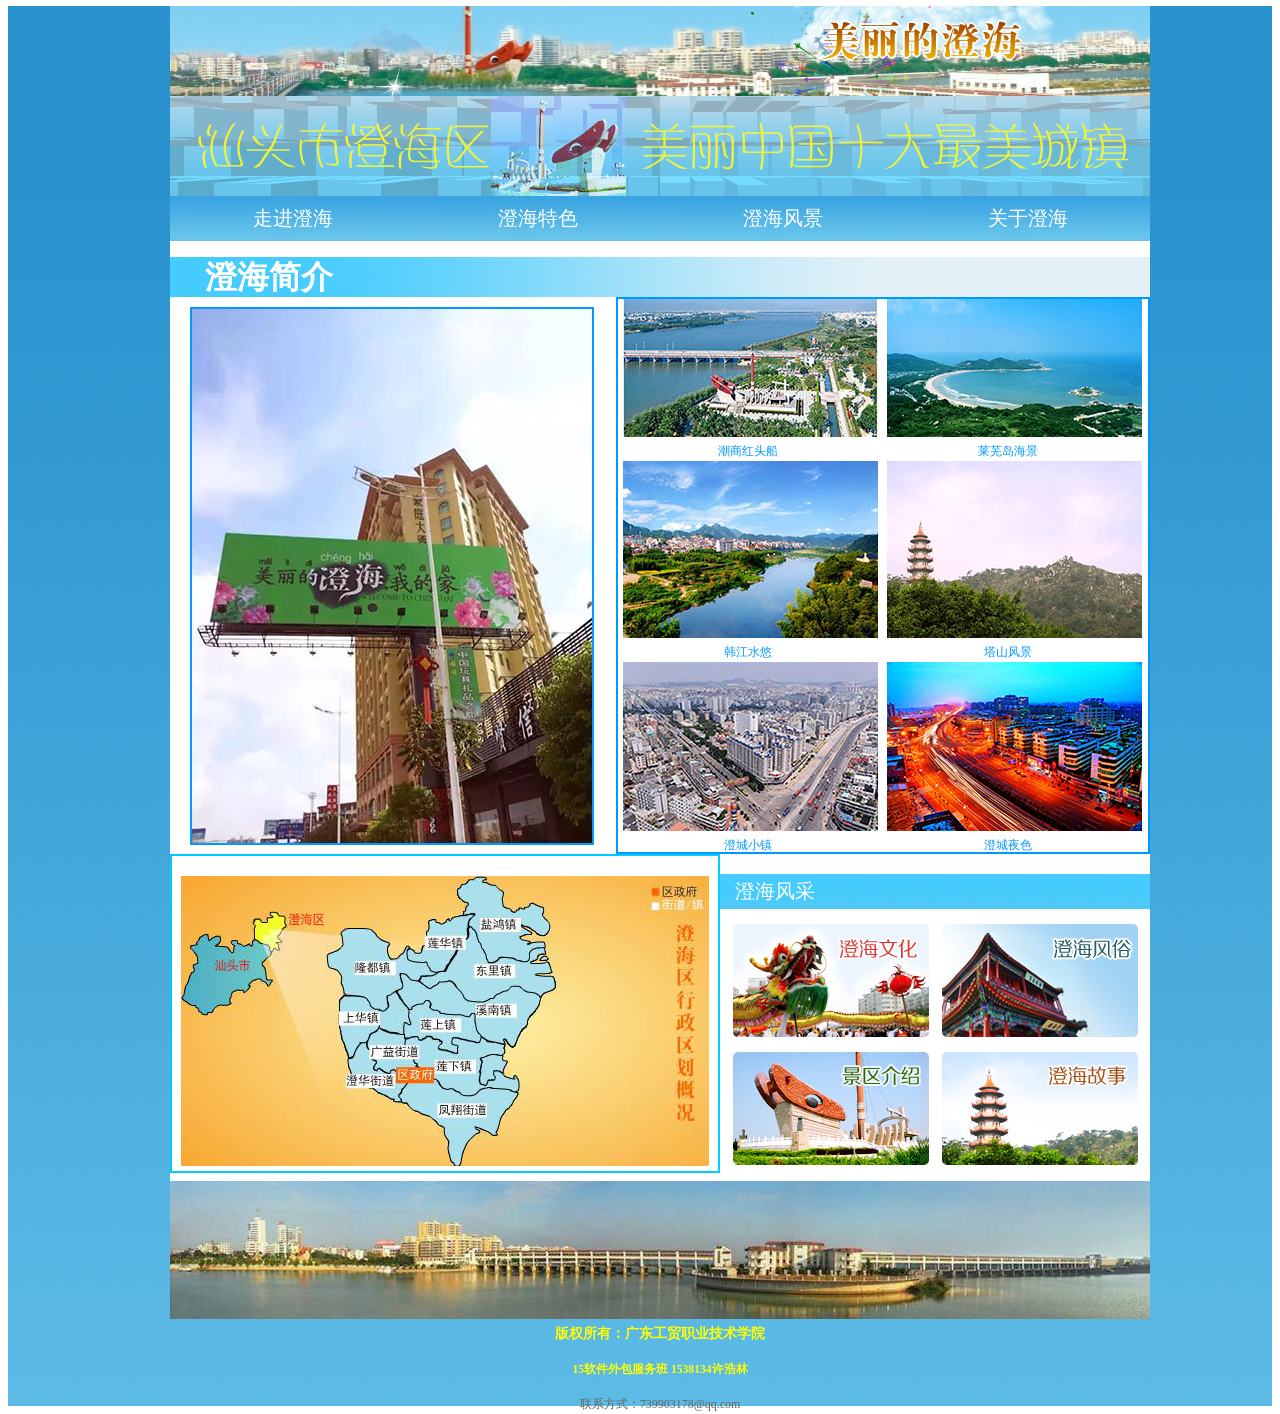
<file: index.html>
<!DOCTYPE html PUBLIC "-//W3C//DTD XHTML 1.0 Transitional//EN" "http://www.w3.org/TR/xhtml1/DTD/xhtml1-transitional.dtd">
<html xmlns="http://www.w3.org/1999/xhtml">
<head>
<meta http-equiv="Content-Type" content="text/html; charset=utf-8" />
<link rel="stylesheet" type="text/css" href="style1.css" />
<link rel="stylesheet" type="text/css" href="style2.css" />

<title>美丽澄海</title>


</head>

<body>
<div class="bg">

 <ul>
  
 <div id="contain">
     <!-- #BeginLibraryItem "/Library/Untitled2.lbi" -->
      <div id="head"><img src="image/980x90.jpg" width="980" height="90" /></div>
    <!-- #EndLibraryItem -->    <!-- <div id="link">
        <img src="image/chly04.jpg" width="196" height="113" /><img src="image/chly03.jpg" width="196" height="113" /><img src="image/chly02.jpg" width="196" height="113" /><img src="image/chly01.jpg" width="196" height="113" /> 
      </div> !-->
    
        <div><img src="image/title.png" width="980" height="100" title="2015年12月24日澄海区获“美丽中国十大最美城镇”" /></div>
    <div class="clearfloat"></div>
    <div>
      <ul class="nav">
        <li><a href="index2.html" target="_blank">走进澄海</a></li>
        <li><a href="index3.html" target="_blank">澄海特色</a></li>
        <li><a href="index4.html" target="_blank">澄海风景</a></li>
        <li><a href="index5.html" target="_blank">关于澄海</a></li>
      </ul>
    </div>
   
<div class="clearfloat"></div>
   
   <p></p><!-- #BeginLibraryItem "/Library/标题1.lbi" --><div id="style1">澄海简介</div><!-- #EndLibraryItem --><!-- 左边  !-->
    <div id="left1"><img src="image/chenghai.JPG" width="400" height="534" title="美丽的澄海我的家" /></div>
     
    <!-- 右边  !-->  
    
    <div id="right1">
     
      <div><a href="http://baike.baidu.com/view/134392.htm" target="_blank"><img src="image/red.jpg" width="255" height="138" title="红头船" /></a>
      <a href="http://baike.baidu.com/view/1602585.htm" target="_blank"><img src="image/laiwu.jpg" width="255" height="138" title="莱芜岛" /></a></div>
       <div id="right-text">
         <li>潮商红头船</li>
         <li>莱芜岛海景</li></div>
      
      <div><a href="http://baike.baidu.com/subview/130727/7067272.htm" target="_blank"><img src="image/zuimeichengzhen2.jpg" width="255" height="177" title="韩江" /></a> 
      <a href="http://baike.baidu.com/view/11660803.htm?fromtitle=%E5%A1%94%E5%B1%B1&amp;fromid=8655911&amp;type=syn#viewPageContent" target="_blank"><img src="image/mountain3.jpg" width="255" height="177" title="塔山" /></a> </div>
       <div id="right-text">
         <li>韩江水悠</li>
       <li>塔山风景</li></div>
      
      <div><img src="image/sence.jpg" width="255" height="169" title="澄城" />
    <img src="image/night.jpg" width="255" height="169" title="夜景" /></div>
       <div id="right-text">
         <li>澄城小镇</li>
         <li>澄城夜色</li></div>

    </div>  
    
    <div id="left2"><img src="image/map.jpg" width="528" height="290" title="澄城地图" /></div>
    <div id="right2">
        
      <div id="right2-top">澄海风采</div>
        
    <a href="http://www.stchly.com/ch01.asp?owen1=15&amp;owen2=21" target="_blank"><img src="image/chly02.jpg" width="196" height="113" /></a><a href="http://www.stchly.com/ch01.asp?owen1=15&amp;owen2=19" target="_blank"><img src="image/chly03.jpg" width="196" height="113" /></a><a href="http://www.stchly.com/ch01.asp?owen1=17" target="_blank"><img src="image/chly01.jpg" width="196" height="113" /></a><a href="http://www.gdchenghai.gov.cn/Article/ArticleList?typeId=1&amp;bigclassId=24&amp;smallclassId=222" target="_blank"><img src="image/chly04.jpg" width="196" height="113" /></a></div>
    
    
    
    <div id="foot"><img src="image/999x201.jpg" width="980" height="138" title="外砂桥" /></div>
   </div>   
    
    <!--声明！-->
    
  <!-- #BeginLibraryItem "/Library/导航.lbi" -->
    <p></p>
    <div>
      <div class="footer1">
        <h4>
        版权所有：广东工贸职业技术学院
        </h1>
        <h5>15软件外包服务班&nbsp;1538134许浩林</h5>
      </div>
      <div class="footer2">
        <p>联系方式：739903178@qq.com</p>
      </div>
    </div>
<!-- #EndLibraryItem --> 

</body>
</html>
</file>
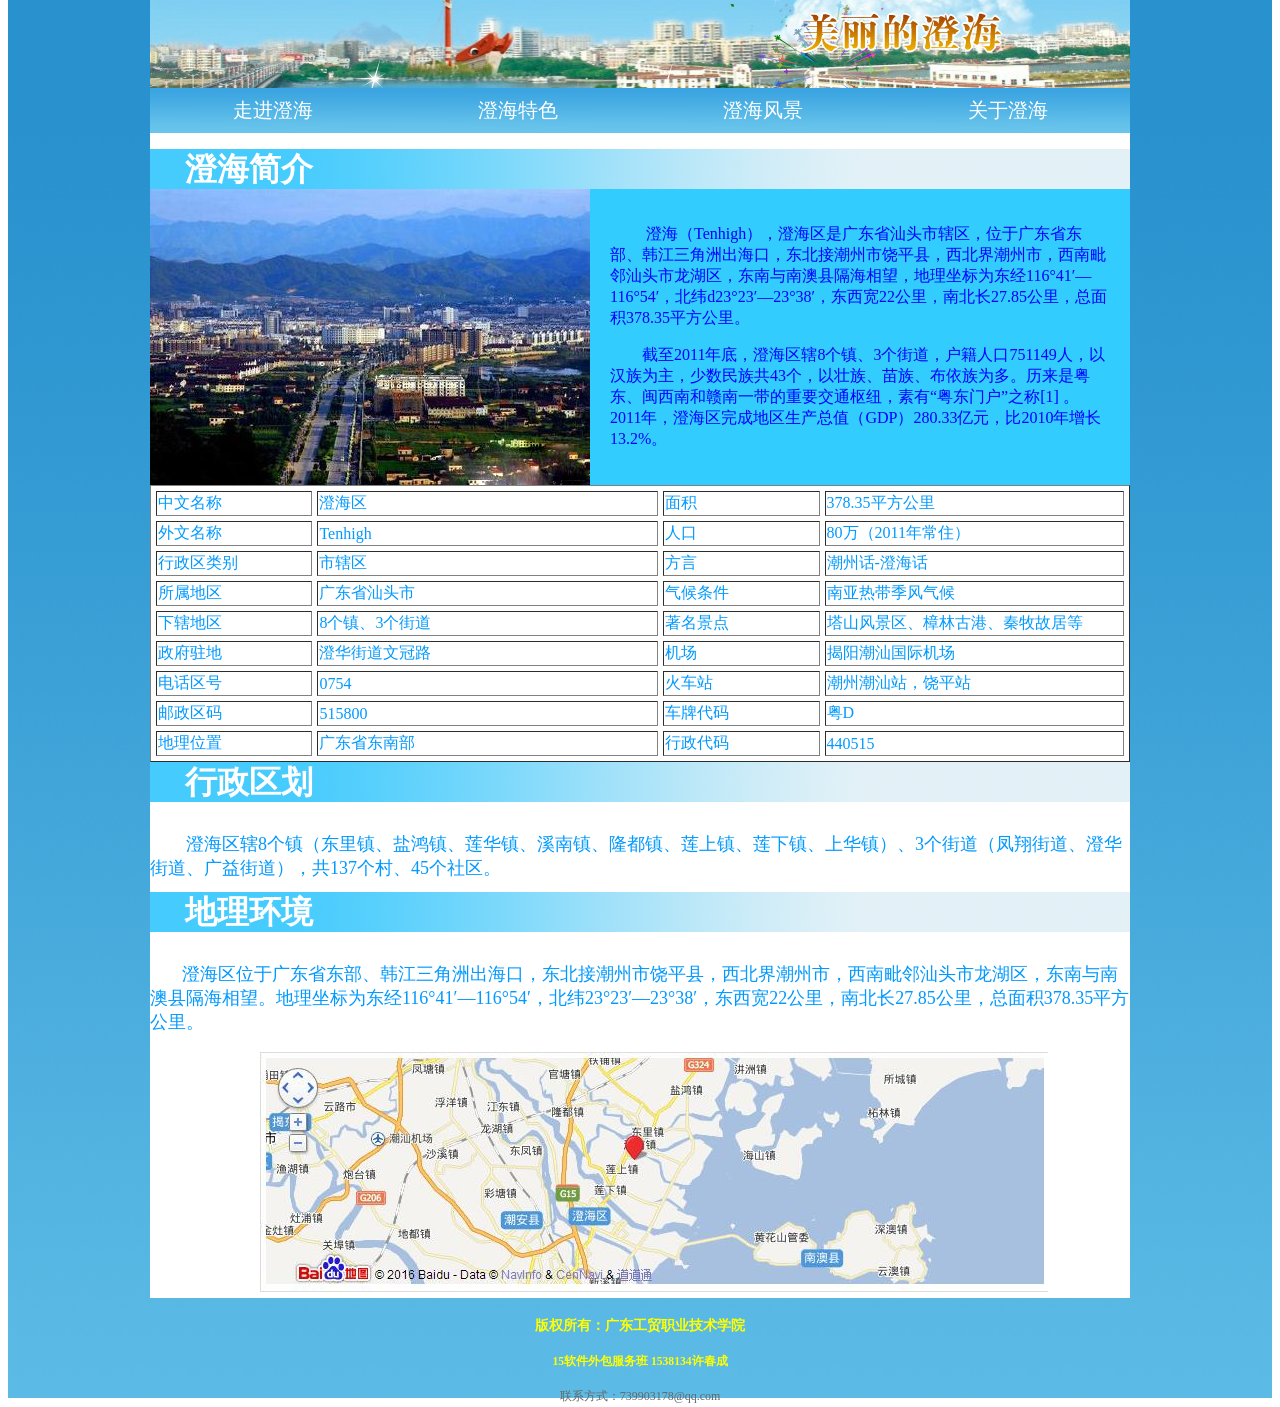
<file: index2.html>
<!DOCTYPE html PUBLIC "-//W3C//DTD XHTML 1.0 Transitional//EN" "http://www.w3.org/TR/xhtml1/DTD/xhtml1-transitional.dtd">
<html xmlns="http://www.w3.org/1999/xhtml">
<head>
<meta http-equiv="Content-Type" content="text/html; charset=utf-8" />
<link rel="stylesheet" type="text/css" href="style1.css" />
<link href="style2.css" rel="stylesheet" type="text/css" />
<title>走进澄海</title>
</head>

<body>
<div class="bg">
<div id="contain">

   <div id="head"><a href="index.html"><img src="image/980x90.jpg" width="980" height="90" /></a></div>
  
   
  
    <div class="clearfloat"></div>
    <div>
      <ul class="nav">
        <li><a href="#">走进澄海</a></li>
        <li><a href="index3.html">澄海特色</a></li>
        <li><a href="index4.html">澄海风景</a></li>
        <li><a href="index5.html">关于澄海</a></li>
      </ul>
    </div>
   
<div class="clearfloat"></div>
<p></p>
   <!-- #BeginLibraryItem "/Library/标题1.lbi" -->
   <div id="style1">澄海简介</div>
   <!-- #EndLibraryItem -->
<div id="pic1"><img src="image/zuimeichengzhen4.jpg" width="440" height="296" /></div>
 <div id="style2">&nbsp; &nbsp;&nbsp;&nbsp;&nbsp;&nbsp;&nbsp; 澄海（Tenhigh），澄海区是广东省汕头市辖区，位于广东省东部、韩江三角洲出海口，东北接潮州市饶平县，西北界潮州市，西南毗邻汕头市龙湖区，东南与南澳县隔海相望，地理坐标为东经116°41′—116°54′，北纬d23°23′—23°38′，东西宽22公里，南北长27.85公里，总面积378.35平方公里。
   <p>&nbsp;&nbsp;&nbsp;&nbsp;&nbsp;&nbsp;&nbsp; 截至2011年底，澄海区辖8个镇、3个街道，户籍人口751149人，以汉族为主，少数民族共43个，以壮族、苗族、布依族为多。历来是粤东、闽西南和赣南一带的重要交通枢纽，素有“粤东门户”之称[1]  。2011年，澄海区完成地区生产总值（GDP）280.33亿元，比2010年增长13.2%。</p>
 </div>
 
            <div class="clearfloat"></div>
            
   <table width="980" border="1" cellspacing="5">
  <tr>
    <td width="155">中文名称</td>
    <td width="342">澄海区</td>
    <td width="155">面积</td>
    <td width="300">378.35平方公里</td>
  </tr>
  <tr>
    <td>外文名称</td>
    <td>Tenhigh</td>
    <td>人口</td>
    <td>80万（2011年常住）</td>
  </tr>
  <tr>
    <td>行政区类别</td>
    <td>市辖区</td>
    <td>方言</td>
    <td>潮州话-澄海话</td>
  </tr>
  <tr>
    <td>所属地区</td>
    <td>广东省汕头市</td>
    <td>气候条件</td>
    <td>南亚热带季风气候</td>
  </tr>
  <tr>
    <td>下辖地区</td>
    <td>8个镇、3个街道</td>
    <td>著名景点</td>
    <td>塔山风景区、樟林古港、秦牧故居等</td>
  </tr>
  <tr>
    <td>政府驻地</td>
    <td>澄华街道文冠路</td>
    <td>机场</td>
    <td>揭阳潮汕国际机场</td>
  </tr>
  <tr>
    <td>电话区号</td>
    <td>0754</td>
    <td>火车站</td>
    <td>潮州潮汕站，饶平站</td>
  </tr>
  <tr>
    <td>邮政区码</td>
    <td>515800</td>
    <td>车牌代码</td>
    <td>粤D</td>
  </tr>
  <tr>
    <td>地理位置</td>
    <td>广东省东南部</td>
    <td>行政代码</td>
    <td>440515</td>
  </tr>
</table>


<div id="style1">行政区划</div>
<div id="style3">&nbsp;&nbsp;&nbsp;&nbsp;&nbsp;&nbsp;&nbsp; 澄海区辖8个镇（东里镇、盐鸿镇、莲华镇、溪南镇、隆都镇、莲上镇、莲下镇、上华镇）、3个街道（凤翔街道、澄华街道、广益街道），共137个村、45个社区。</div>
 

 
 
 <div id="style1">地理环境</div>	
 <div id="style3">&nbsp;&nbsp;&nbsp;&nbsp;&nbsp;&nbsp; 澄海区位于广东省东部、韩江三角洲出海口，东北接潮州市饶平县，西北界潮州市，西南毗邻汕头市龙湖区，东南与南澳县隔海相望。地理坐标为东经116°41′—116°54′，北纬23°23′—23°38′，东西宽22公里，南北长27.85公里，总面积378.35平方公里。</div>
 <div id="style-map"><img src="image/map1.jpg" width="788" height="240" /></div>
 
 </div><!-- #BeginLibraryItem "/Library/标题1.lbi" --><!-- <div id="style1">澄海简介</div> --><!-- #EndLibraryItem -->
 <div>
      <div class="footer1"><h4>版权所有：广东工贸职业技术学院</h1>
                           <h5>15软件外包服务班&nbsp;1538134许春成</h5>
      </div>
      <div class="footer2"><p>联系方式：739903178@qq.com</p></div>
    
    
    </div>
 </div>
</body>
</html>
</file>
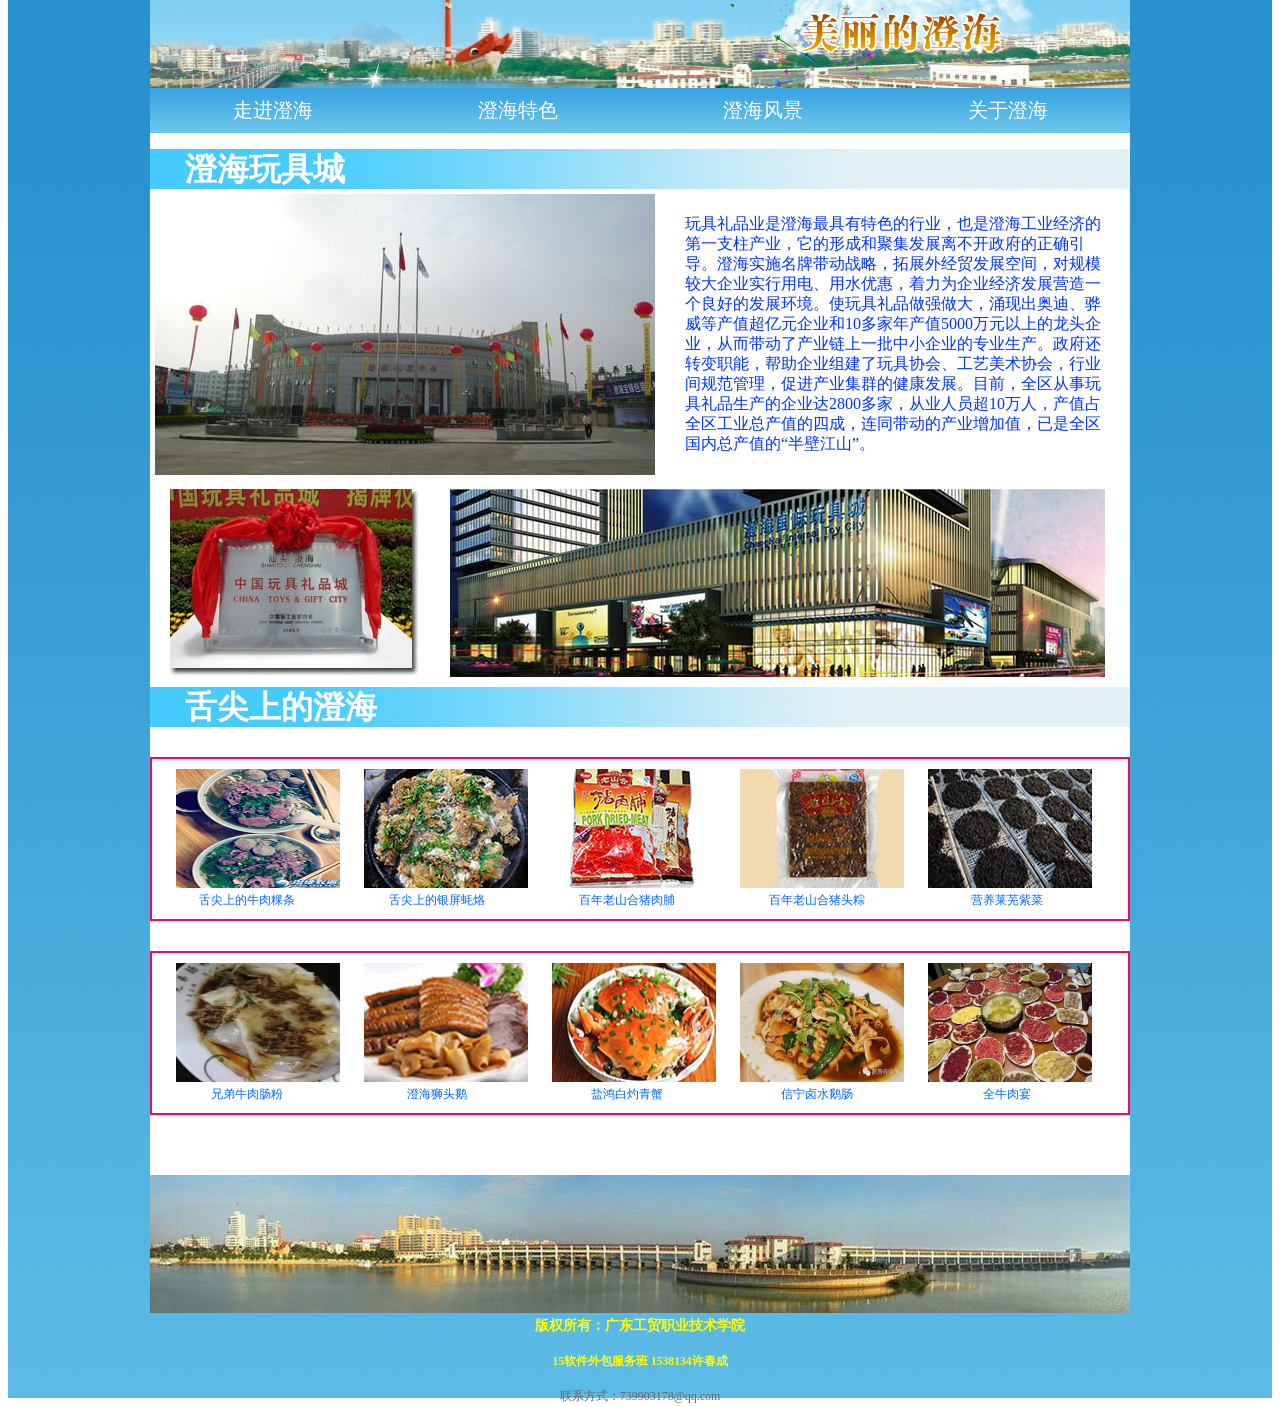
<file: index3.html>
<!DOCTYPE html PUBLIC "-//W3C//DTD XHTML 1.0 Transitional//EN" "http://www.w3.org/TR/xhtml1/DTD/xhtml1-transitional.dtd">
<html xmlns="http://www.w3.org/1999/xhtml">
<head>
<meta http-equiv="Content-Type" content="text/html; charset=utf-8" />
<link rel="stylesheet" href="style1.css" type="text/css" />
<link rel="stylesheet" href="style3.css" type="text/css" />
<title>澄海特色</title>
</head>

<body>


<div class="bg">


  <div id="contain">
   
    <div id="head"><a href="index.html"><img src="image/980x90.jpg" width="980" height="90" /></a></div>
  
  
    
           <div class="clearfloat"></div>
    <div>
      <ul class="nav">
        <li><a href="index2.html">走进澄海</a></li>
        <li><a href="#">澄海特色</a></li>
        <li><a href="index4.html">澄海风景</a></li>
        <li><a href="index5.html">关于澄海</a></li>
      </ul>
    </div>
   
<div class="clearfloat"></div>


<p></p>
	
    <div id="style1">澄海玩具城</div>
    
    
    <div id="shang">
	<div class="pic1"><img src="image/zhanlanzhongxin.jpg" width="500" height="281" title="澄海玩具展览中心" /></div><div id="test1">玩具礼品业是澄海最具有特色的行业，也是澄海工业经济的第一支柱产业，它的形成和聚集发展离不开政府的正确引导。澄海实施名牌带动战略，拓展外经贸发展空间，对规模较大企业实行用电、用水优惠，着力为企业经济发展营造一个良好的发展环境。使玩具礼品做强做大，涌现出奥迪、骅威等产值超亿元企业和10多家年产值5000万元以上的龙头企业，从而带动了产业链上一批中小企业的专业生产。政府还转变职能，帮助企业组建了玩具协会、工艺美术协会，行业间规范管理，促进产业集群的健康发展。目前，全区从事玩具礼品生产的企业达2800多家，从业人员超10万人，产值占全区工业总产值的四成，连同带动的产业增加值，已是全区国内总产值的“半壁江山”。</div>
	</div>
	
    <div class="pic2"><img src="image/wanjucheng.jpg" width="250" height="188" /><a href="http://www.toys086.com/index.php?app=zs" target="_blank"><img src="image/baoaocheng.jpg" width="655" height="188" title="宝奥国际玩具城" /></a> </div>
	

	
	<div class="clearfloat"></div>
	
    <div id="style1">舌尖上的澄海</div>
    


    <div id="cheat">
    
      <div class="foot-bottom"><img src="image/110605gss9zpbtqepp798q.jpg" width="164" height="119" /><img src="image/20140426155600658.jpg" width="164" height="119" /><img src="image/lsh.jpg" width="164" height="119" /><img src="image/zhutouzong.jpg" width="164" height="119" /><img src="image/zicai.jpg" width="164" height="119" /> <br />
 
  <div class="foot-text">舌尖上的牛肉粿条</div>
  <div class="foot-text">舌尖上的银屏蚝烙</div>
  <div class="foot-text">百年老山合猪肉脯</div>
  <div class="foot-text">百年老山合猪头粽</div>
  <div class="foot-text">营养莱芜紫菜</div>
  
  
  

  </div>
  
  <div class="foot-bottom">
  <img src="image/IMG_4868.JPG" width="164" height="119" /><img src="image/IMG_7523.JPG" width="164" height="119" /><img src="image/IMG_7524.JPG" width="164" height="119" /><img src="image/IMG_7528.JPG" width="164" height="119" /><img src="image/IMG_7529.JPG" width="164" height="119" /><br />
 
  <div class="foot-text">兄弟牛肉肠粉</div>
  <div class="foot-text">澄海狮头鹅</div>
  <div class="foot-text">盐鸿白灼青蟹</div>
  <div class="foot-text">信宁卤水鹅肠</div>
  <div class="foot-text">全牛肉宴</div>
  
  
  

  </div>
      
    
    
    
    
    
    
    
    
    </div><!-- #BeginLibraryItem "/Library/页脚.lbi" --><div id="foot"><img src="image/999x201.jpg" width="980" height="138" title="外砂桥" /></div><!-- #EndLibraryItem --></div><!-- #BeginLibraryItem "/Library/声明.lbi" --><p></p>
    <div>
      <div class="footer1"><h4>版权所有：广东工贸职业技术学院</h1>
                           <h5>15软件外包服务班&nbsp;1538134许春成</h5>
      </div>
      <div class="footer2"><p>联系方式：739903178@qq.com</p></div>
    
    
    </div>  <!-- #EndLibraryItem --></div>
</body>
</html>
</file>
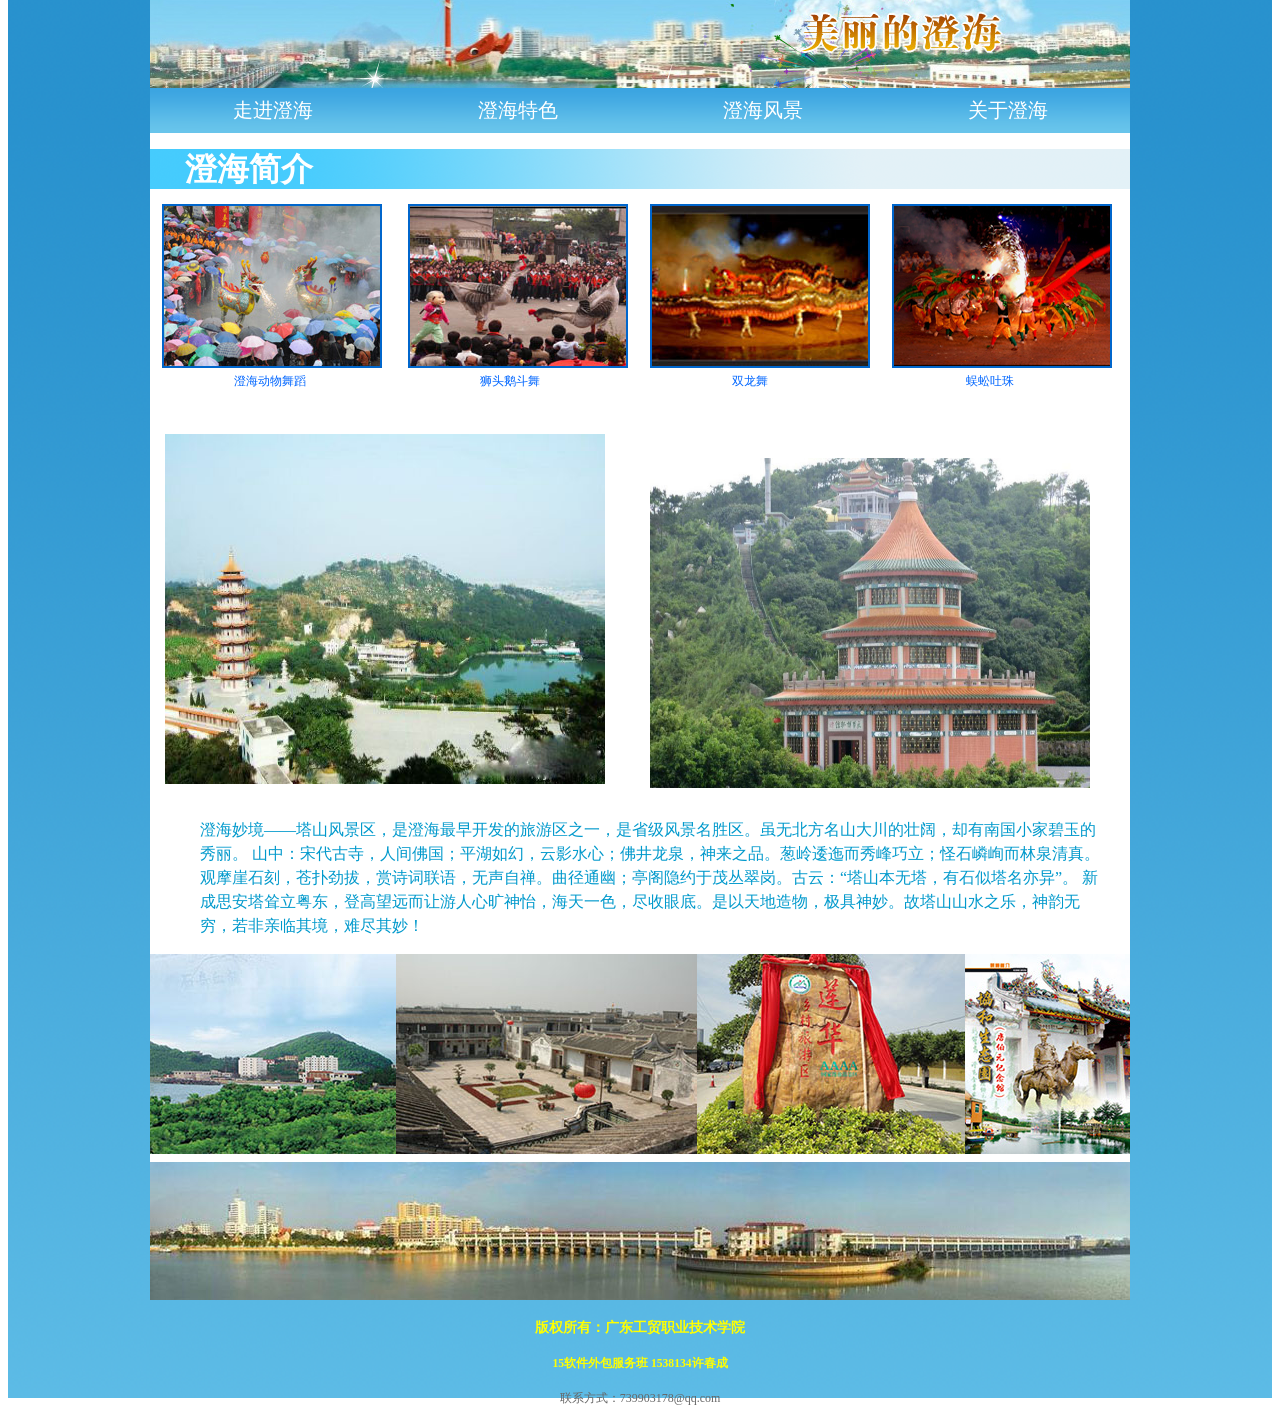
<file: index4.html>
<!DOCTYPE html PUBLIC "-//W3C//DTD XHTML 1.0 Transitional//EN" "http://www.w3.org/TR/xhtml1/DTD/xhtml1-transitional.dtd">
<html xmlns="http://www.w3.org/1999/xhtml">
<head>
<meta http-equiv="Content-Type" content="text/html; charset=utf-8" />
<link rel="stylesheet" type="text/css" href="style1.css" />
<link rel="stylesheet" type="text/css" href="style2.css" />
<link rel="stylesheet" type="text/css" href="style4.css" />
<title>澄海风景</title>
</head>

<body>

<div class="bg">
 <div id="contain">


<div id="head"><a href="index.html"><img src="image/980x90.jpg" width="980" height="90" /></a></div>
<!-- #EndLibraryItem -->
<div class="clearfloat"></div>
    <div>
      <ul class="nav">
        <li><a href="index2.html">走进澄海</a></li>
        <li><a href="index3.html">澄海特色</a></li>
        <li><a href="#">澄海风景</a></li>
        <li><a href="index5.html">关于澄海</a></li>
      </ul>
    </div>
   
<div class="clearfloat"></div>


<p></p><!-- #BeginLibraryItem "/Library/标题1.lbi" --><div id="style1">澄海简介</div><!-- #EndLibraryItem --><!--左
      <div class="left">
       <ul class="ul">
        <li>科隆千树园</li>
        <li>协和生态园</li>
        <li>塔山风景区</li>
        <li>莲华4A风景区</li>
        <li>莱芜美景</li>
        <li>陈慈簧故居</li>
     
       </ul> 

   </div>

!-->


<div class="middle">

  <div class="shang"><img src="image/130923042213angizn.jpg" width="216" height="160" />
  
  
  
  
  
  
    <img src="image/130930115203ntezrn.jpg" width="216" height="160" /><img src="image/130930121020xaxgcg.jpg" width="216" height="160" /><img src="image/130930121300niqdzg.jpg" width="216" height="160" /></div>
  
  <div class="zhong">
  
  <div class="foot-text">澄海动物舞蹈</div>
  <div class="foot-text">狮头鹅斗舞</div>
  <div class="foot-text">双龙舞
  </div>
  <div class="foot-text">蜈蚣吐珠</div>
  
  
  
  </div>
  
  <div class="xia"><img src="image/zuimeichengzhen1.jpg" width="440" height="350" /><span class="text"><img src="image/mountain1.jpg" width="440" height="330" /></span>
    <div class="text">澄海妙境——塔山风景区，是澄海最早开发的旅游区之一，是省级风景名胜区。虽无北方名山大川的壮阔，却有南国小家碧玉的秀丽。 山中：宋代古寺，人间佛国；平湖如幻，云影水心；佛井龙泉，神来之品。葱岭逶迤而秀峰巧立；怪石嶙峋而林泉清真。观摩崖石刻，苍扑劲拔，赏诗词联语，无声自禅。曲径通幽；亭阁隐约于茂丛翠岗。古云：“塔山本无塔，有石似塔名亦异”。
      
    新成思安塔耸立粤东，登高望远而让游人心旷神怡，海天一色，尽收眼底。是以天地造物，极具神妙。故塔山山水之乐，神韵无穷，若非亲临其境，难尽其妙！</div>


<div></div>




















</div>














<div>

<SCRIPT>
  var dir=1;//每步移动像素，大＝快
  var speed=10;//循环周期（毫秒）大＝慢
  var MyMar=null;
  function Marquee(){//正常移动
   var demo = document.getElementById("demo");
   var demo2 = document.getElementById("demo2");
   if (dir>0  && (demo2.offsetWidth-demo.scrollLeft)<=0)
   {
    demo.scrollLeft=0;
   }
   if (dir<0 &&(demo.scrollLeft<=0))
   {
    demo.scrollLeft=demo2.offsetWidth;
   }
   demo.scrollLeft+=dir;
  }
  function onmouseoverMy() {
   window.clearInterval(MyMar);
  }//暂停移动
  function onmouseoutMy() {
   MyMar=setInterval(Marquee,speed);
  }//继续移动
  function r_left()
  {
   if (dir==-1)
    dir=1;
  }//换向左移
  function r_right()
  {
   if (dir==1)
    dir=-1;
  }//换向右移
 
  function IsIE()
  {
   var browser=navigator.appName
   if ((browser=="Netscape"))
   {
    return false;
   }
   else if(browser=="Microsoft Internet Explorer")
   {
    return true;
   }
   else
   {
    return null;
   }
  }
  
  var _IsIE = IsIE();
  var _MousePX = 0;
  var _MousePY = 0;
  var _DivLeft = 0;
  var _DivRight = 0;
  var _AllDivWidth = 0;
  var _AllDivHeight = 0;
  function MoveDiv(e){
   var obj = document.getElementById("demo");
     _MousePX = _IsIE ? (document.body.scrollLeft + event.clientX) : e.pageX;
    _MousePY = _IsIE ? (document.body.scrollTop + event.clientY) : e.pageY;
   //Opera Browser Can Support ''window.event'' and ''e.pageX''
   var obj1 = null;
   if(obj.getBoundingClientRect)
   {
    //IE
    obj1 = document.getElementById("demo").getBoundingClientRect();
    _DivLeft = obj1.left;
    _DivRight = obj1.right;
	 _AllDivWidth = _DivRight - _DivLeft;
   }
   else if(document.getBoxObjectFor)
   {
    //FireFox
    obj1 = document.getBoxObjectFor(obj); 
    var borderwidth = (obj.style.borderLeftWidth != null && obj.style.borderLeftWidth != "") ? parseInt(obj.style.borderLeftWidth) : 0;
    _DivLeft = parseInt(obj1.x) - parseInt(borderwidth);
    _AllDivWidth = Cut_Px(obj.style.width);
    _DivRight = _DivLeft + _AllDivWidth;
   }
   else
   {
    //Other Browser(Opera)
    _DivLeft = obj.offsetLeft;
    _AllDivWidth = Cut_Px(obj.style.width);
    var parent = obj.offsetParent;
    if(parent != obj)
    {
     while (parent) {  
      _DivLeft += parent.offsetLeft; 
      parent = parent.offsetParent;
     }
    }
    _DivRight = _DivLeft + _AllDivWidth;
   }
 
   var pos1,pos2;
   pos1 = parseInt(_AllDivWidth * 0.4) + _DivLeft;
   pos2 = parseInt(_AllDivWidth * 0.6) + _DivLeft;
 
   if(_MousePX > _DivLeft && _MousePX < _DivRight)
   {
    if(_MousePX > _DivLeft && _MousePX < pos1)//Move left
    {
     r_left();
    }
    else if(_MousePX < _DivRight && _MousePX > pos2)//Move right
    {
     r_right();
    }
	if(_MousePX > pos1 && _MousePX < pos2)//Stop
    {
     onmouseoverMy();
     MyMar=null;
    }else if(_MousePX < pos1 || _MousePX > pos2)
    {
     if(MyMar==null)
     {
      MyMar=setInterval(Marquee,speed);
     }
    }
   }
  }
 
  function Cut_Px(cswidth)
  {
   cswidth = cswidth.toLowerCase();
   if(cswidth.indexOf("px") != -1)
   {
    cswidth.replace("px","");
    cswidth = parseInt(cswidth);
   }
   return cswidth;
  }
 
  function MoveOutDiv()
  {
   if(MyMar == null)
   {
    MyMar=setInterval(Marquee,speed);
   }
  }

 </SCRIPT>
 
 <div style="width:100%;text-align:left">
   <DIV id="demo" style="OVERFLOW: hidden; WIDTH: 980px; COLOR: #ffffff; HEIGHT: 200px" onmousemove="MoveDiv(event);" onmouseout="MoveOutDiv();">
     
     
     <div id="demo1" style="width:100%;">
                  <TABLE cellSpacing=0 cellPadding=0>
                    <TBODY>
                    <TR vAlign=top>
                      <TD vAlign=top noWrap>
                        <DIV align=right>
                      <img src="image/001.jpg" width="362" height="200" /><img src="image/002.jpg" width="301" height="200" /><img src="image/003.jpg" width="268" height="200" /><img src="image/005.jpg" width="292" height="200" /><img src="image/water.jpg" width="300" height="200" /> <img src="image/zhanglin.jpg" width="267" height="200" /> <img src="image/tang3.jpg" width="283" height="200" /></DIV></TD></TR></TBODY></TABLE></TD>
            <TD width="0">
        <div id="demo2" style="width:100%;"></div>
       </TD>
        </TR></TBODY></TABLE>
      </DIV>
</div>
<script type="text/javascript">
 document.getElementById("demo2").innerHTML = document.getElementById("demo1").innerHTML;
 MyMar=setInterval(Marquee,speed);
</script>
	
	
	</div><!-- #BeginLibraryItem "/Library/页脚.lbi" --><div id="foot"><img src="image/999x201.jpg" width="980" height="138" title="外砂桥" /></div><!-- #EndLibraryItem --></div><!-- #BeginLibraryItem "/Library/声明.lbi" --><p></p>
    <div>
      <div class="footer1"><h4>版权所有：广东工贸职业技术学院</h1>
                           <h5>15软件外包服务班&nbsp;1538134许春成</h5>
      </div>
      <div class="footer2"><p>联系方式：739903178@qq.com</p></div>
    
    
    </div>  <!-- #EndLibraryItem --></div>
</body>
</html>
</file>
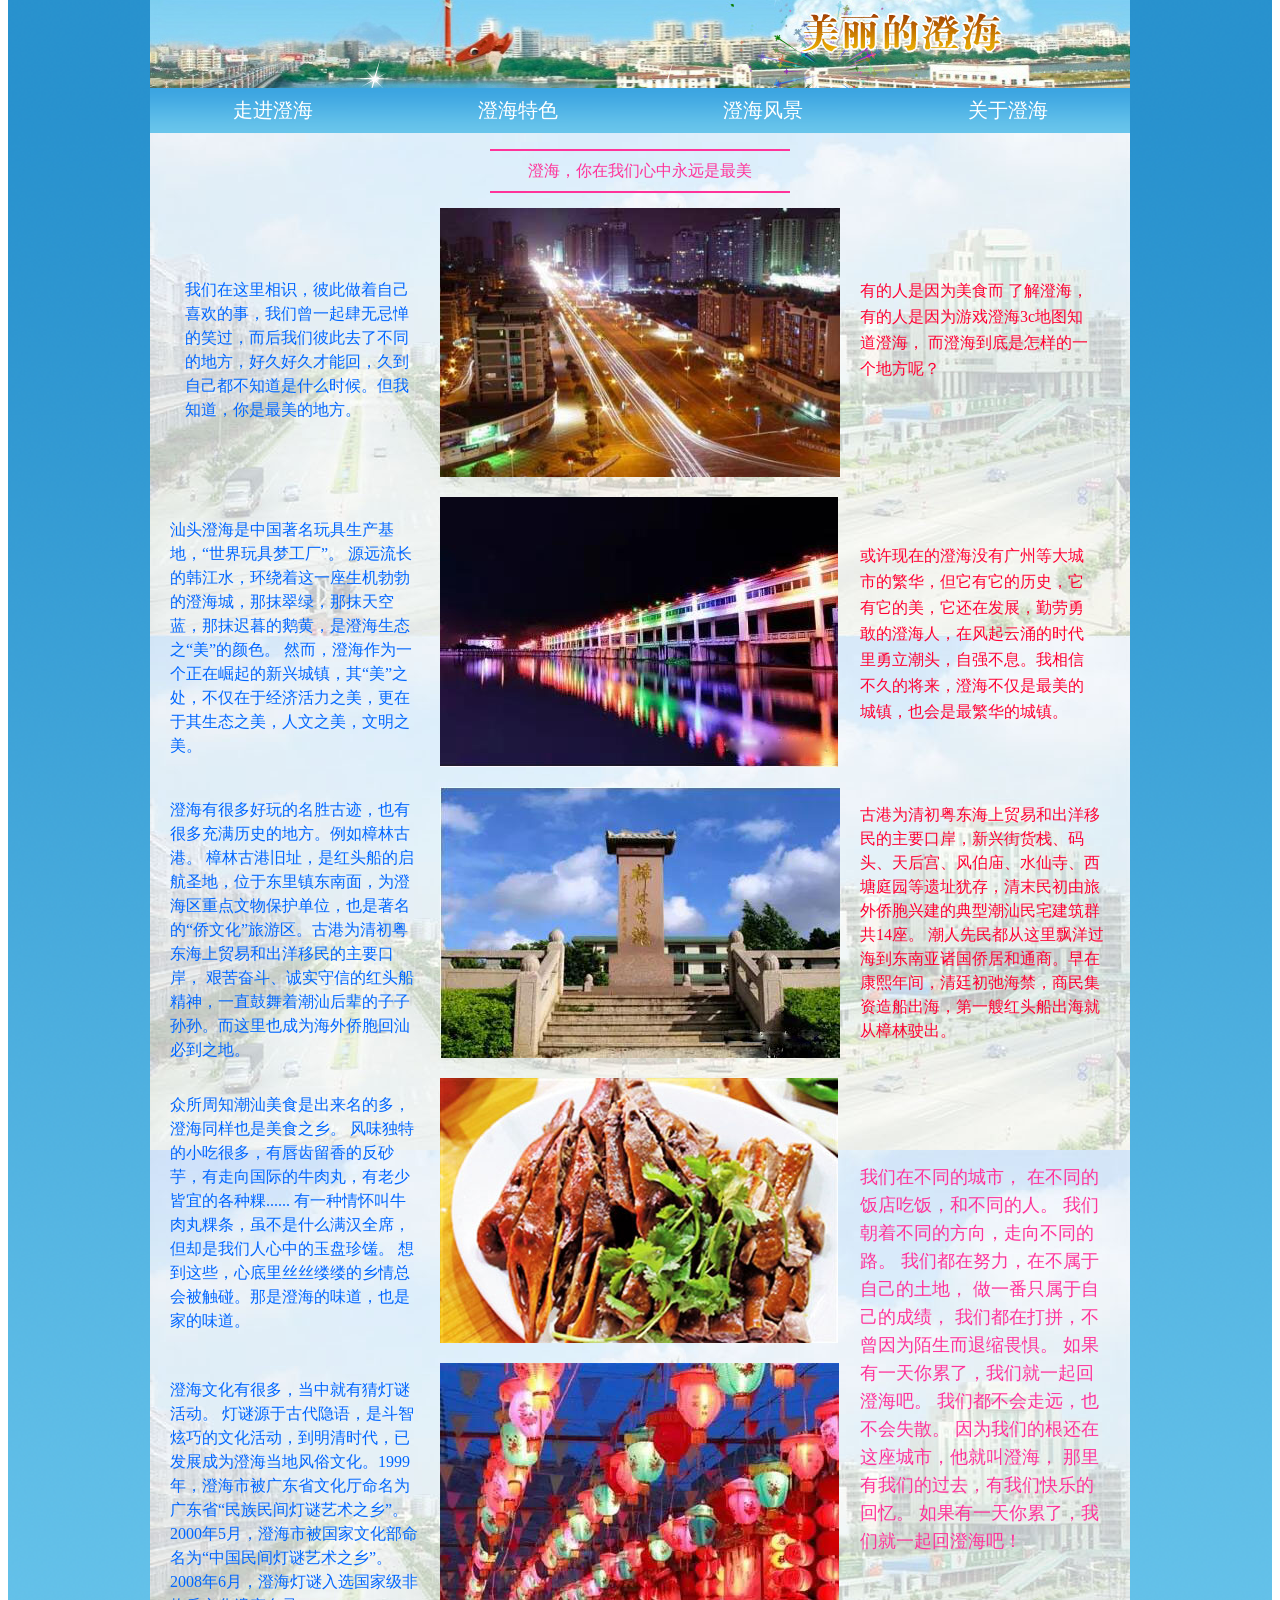
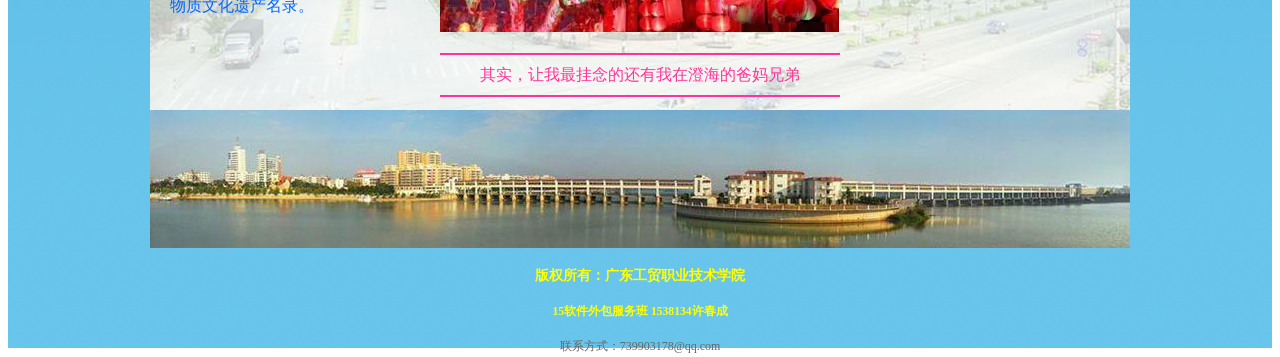
<file: index5.html>
<!DOCTYPE html PUBLIC "-//W3C//DTD XHTML 1.0 Transitional//EN" "http://www.w3.org/TR/xhtml1/DTD/xhtml1-transitional.dtd">
<html xmlns="http://www.w3.org/1999/xhtml">
<head>
<meta http-equiv="Content-Type" content="text/html; charset=utf-8" />
<link rel="stylesheet" type="text/css" href="style1.css" />
<link rel="stylesheet" type="text/css" href="style5.css" />
<title>关于澄海</title>
</head>

<body>
<div class="bg1">
 <div id="contain1">

<div id="head"><a href="index.html"><img src="image/980x90.jpg" width="980" height="90" /></a></div>
<!-- #EndLibraryItem -->







 <div>
      <ul class="nav">
        <li><a href="index2.html">走进澄海</a></li>
        <li><a href="index3.html">澄海特色</a></li>
        <li><a href="index4.html">澄海风景</a></li>
        <li><a href="#">关于澄海</a></li>
      </ul>
    </div>
    
    <p></p>





<div id="style1">澄海，你在我们心中永远是最美</div>

<!-- 左！!-->
   <div class="left">
   
   
   <div id="left01">我们在这里相识，彼此做着自己喜欢的事，我们曾一起肆无忌惮的笑过，而后我们彼此去了不同的地方，好久好久才能回，久到自己都不知道是什么时候。但我知道，你是最美的地方。</div>
   
   
   <div id="left02">汕头澄海是中国著名玩具生产基地，“世界玩具梦工厂”。
源远流长的韩江水，环绕着这一座生机勃勃的澄海城，那抹翠绿，那抹天空蓝，那抹迟暮的鹅黄，是澄海生态之“美”的颜色。
然而，澄海作为一个正在崛起的新兴城镇，其“美”之处，不仅在于经济活力之美，更在于其生态之美，人文之美，文明之美。</div>
   
   
   <div id="left03">澄海有很多好玩的名胜古迹，也有很多充满历史的地方。例如樟林古港。
樟林古港旧址，是红头船的启航圣地，位于东里镇东南面，为澄海区重点文物保护单位，也是著名的“侨文化”旅游区。古港为清初粤东海上贸易和出洋移民的主要口岸，
艰苦奋斗、诚实守信的红头船精神，一直鼓舞着潮汕后辈的子子孙孙。而这里也成为海外侨胞回汕必到之地。
</div>
   
   
   
 
   
   <div id="left04">众所周知潮汕美食是出来名的多，澄海同样也是美食之乡。
风味独特的小吃很多，有唇齿留香的反砂芋，有走向国际的牛肉丸，有老少皆宜的各种粿......
有一种情怀叫牛肉丸粿条，虽不是什么满汉全席，但却是我们人心中的玉盘珍馐。
想到这些，心底里丝丝缕缕的乡情总会被触碰。那是澄海的味道，也是家的味道。</div>

   
   
   
   
   
   
   
   
   <div id="left05">澄海文化有很多，当中就有猜灯谜活动。
灯谜源于古代隐语，是斗智炫巧的文化活动，到明清时代，已发展成为澄海当地风俗文化。1999年，澄海市被广东省文化厅命名为广东省“民族民间灯谜艺术之乡”。2000年5月，澄海市被国家文化部命名为“中国民间灯谜艺术之乡”。2008年6月，澄海灯谜入选国家级非物质文化遗产名录。</div>

   
   
   
   </div>
   
   
   
<!-- 中！!-->   
   <div class="middle"><img src="image/6-1.jpg" width="400" height="269" /><img src="image/6-2.jpg" width="398" height="270" title="外砂侨夜景" /><img src="image/6-3.jpg" width="400" height="271" title="樟林古港" /><img src="image/res07_attpic_brief.jpg" width="398" height="265" title="澄海狮头鹅" /><img src="image/6-4.jpg" width="399" height="269" /></div>
   
   
   
<!-- 右！!-->   
   <div class="right">
   
   
   
   <div id="right01">有的人是因为美食而 了解澄海，
有的人是因为游戏澄海3c地图知道澄海，
而澄海到底是怎样的一个地方呢？
</div>

 
  <div id="right02">或许现在的澄海没有广州等大城市的繁华，但它有它的历史，它有它的美，它还在发展，勤劳勇敢的澄海人，在风起云涌的时代里勇立潮头，自强不息。我相信不久的将来，澄海不仅是最美的城镇，也会是最繁华的城镇。</div>
  
  
  <div id="right03">古港为清初粤东海上贸易和出洋移民的主要口岸，新兴街货栈、码头、天后宫、风伯庙、水仙寺、西塘庭园等遗址犹存，清末民初由旅外侨胞兴建的典型潮汕民宅建筑群共14座。
潮人先民都从这里飘洋过海到东南亚诸国侨居和通商。早在康熙年间，清廷初弛海禁，商民集资造船出海，第一艘红头船出海就从樟林驶出。</div>




<div id="right04">我们在不同的城市，
在不同的饭店吃饭，和不同的人。
我们朝着不同的方向，走向不同的路。
我们都在努力，在不属于自己的土地，
做一番只属于自己的成绩，
我们都在打拼，不曾因为陌生而退缩畏惧。
 如果有一天你累了，我们就一起回澄海吧。
我们都不会走远，也不会失散。
因为我们的根还在这座城市，他就叫澄海，
那里有我们的过去，有我们快乐的回忆。
如果有一天你累了，我们就一起回澄海吧！</div>



</div>




<div class="clearfloat"></div>





<div id="style1-1">其实，让我最挂念的还有我在澄海的爸妈兄弟</div><!-- #BeginLibraryItem "/Library/页脚.lbi" --><div id="foot"><img src="image/999x201.jpg" width="980" height="138" title="外砂桥" /></div><!-- #EndLibraryItem --></div>

<p></p><!-- #BeginLibraryItem "/Library/声明.lbi" --><p></p>
    <div>
      <div class="footer1"><h4>版权所有：广东工贸职业技术学院</h1>
                           <h5>15软件外包服务班&nbsp;1538134许春成</h5>
      </div>
      <div class="footer2"><p>联系方式：739903178@qq.com</p></div>
    
    
    </div>  <!-- #EndLibraryItem --></div>
</body>
</html>
</file>
<file: style1.css>
@charset "utf-8";

.bg {
	height:1400px;
	
	background-image:url(image/bg1.png);
	background-repeat: repeat-x;	
	margin-top:-10px;
	margin-bottom:auto;
	margin-left:auto;
	margin-right:auto;
	
}

.nav {
	height: 45px;
	width: 980px;
	margin:auto;
	margin-left:-40px;
}
.nav li{
	list-style-type:none;
	float:left;
	width:245px;
	height:45px;
	line-height:45px;
	text-align:center;
}
.nav li a:link,.nav li a:visited{
	font-family:"方正中倩简体";
	font-size:20px;
	
	width:245px;
	height:45px;
	display:block;
	text-decoration:none;
	background-image:url(image/daohang1.png);
	color:#FFF;
}
.nav li a:hover{
	background:url(image/dh1.png);
	color:FFF;
}
.clearfloat{
	font-size:0;
	clear:both;
	height:0;
	line-height:0px;
}

#contain {
	height: 1300px;
	width: 980px;
margin:auto;
	background-color: #FFF;
	
	
}
#head{
	height:90px;
	width:980px;
	background-image:url(image/980x90.jpg);
	margin:auto;
}


#left1{
	width:440px;
	
	float:left;
}

#right1{
	width: 530px;
	float: right;
	border: 2px solid #09F;
	height: 553px;
}
#left1 img {
	margin-right: 20px;
	margin-left: 20px;
	border: 2px solid #09F;
	margin-top: 10px;
}
#right1 img {
	margin-left: 5px;

}
#right-text{
	width:530px;
	height:20px;
}
#right-text li{
	list-style-type:none;
	float:left;
	width:260px;
	height:20px;
	line-height:20px;
	text-align:center;
	font-family:"方正中倩简体";
	font-size:12px;
	color:#09F;
}
#left2{
	width: 546px;
	float: left;
	border: 2px solid #0CF;
}
#right2{
	width:430px;
	float:right;
}
#left2 img {
	margin-top: 20px;
	margin-right: 9px;
	margin-bottom: 5px;
	margin-left: 9px;
}
#right2 img {
	margin-top: 15px;
	margin-left: 13px;
}
#right2-top{
    width:415px;
	height:35px;
	margin-top:20px;
	background-image:url(image/title1.png);
	font-family:"方正中倩简体";
	color:#FFF;
	font-size:20px;
	line-height:35px;
	padding-left:15px;
}
#foot{
	width:980px;
	clear:both;
	
}
#foot img{
	margin-top:8px;
}
.footer1{
	font-family:"方正中倩简体";
	font-size:14px;
	color:#FF0;
	text-align:center;
}
.footer2{
	font-family:"方正中倩简体";
	font-size:12px;
	color:#666;
	text-align:center;
}
.shang img {
	margin-top: 15px;
	margin-right: 10px;
	margin-left: 12px;
	margin-bottom: 15px;
	border: 2px solid #06C;
}
.xia img {
	float: left;
	padding-top: 20px;
	padding-right: 30px;
	padding-bottom: 30px;
	padding-left: 15px;
}
</file>
<file: style2.css>
@charset "utf-8";
#style1 {
	font-family: "方正中倩简体";
	font-size: 32px;
	line-height: 40px;
	font-weight: bold;
	color: #FFF;
	background-image: url(image/top.png);
	background-repeat: repeat-y;
	height: 40px;
	width: 945px;
	padding-left: 35px;
	
}
#style2 {
	font-family: "方正中倩简体";
	font-size: 16px;
	font-weight: normal;
	color: #00F;
	background-color: #3CF;
	width: 500px;
	padding-top: 35px;
	float: left;
	height: 261px;
	padding-right: 20px;
	padding-left: 20px;
}
#pic1 {
	float: left;
}

#contain table {
	font-family: "方正中倩简体";
	color: #FFFFFF;
	color: #09F;
}
#style3{
    width:980px;
	height:60px;
	font-family:"方正中倩简体";
	font-size:18px;
	color:#09F;
	padding-top:30px;
}
#style-map{
	padding-top: 30px;
	padding-left: 110px;
	padding-bottom: 30px;
}
</file>
<file: style3.css>
@charset "utf-8";
/* CSS Document */
#style1 {
	font-family: "方正中倩简体";
	font-size: 32px;
	line-height: 40px;
	font-weight: bold;
	color: #FFF;
	background-image: url(image/top.png);
	background-repeat: repeat-y;
	height: 40px;
	width: 945px;
	padding-left: 35px;
	
}


.pic1{
	float:left;
	padding-top:5px;
	padding-left:5px;
	padding-right:30px;
	padding-bottom:5px;

}
.pic2 img{
	padding-left:20px;
	padding-right:10px;
	padding-top:5px;
	padding-bottom:10px;
}
#test1{	
	font-family:"方正中倩简体";
	font-size:16px;
	line-height:20px;
	color:#03F;
	padding-top:25px;
	padding-right:20px;
}
#shang{
	width:980px;
    height:295px;
}
#test2{
		font-family: "方正中倩简体";
	font-size: 16px;
	color: #F39;
	padding-top: 10px;
	padding-bottom: 10px;
	text-align: center;
	width: 300px;
	height: 20px;
	border-top-width: 2px;
	border-bottom-width: 2px;
	border-top-style: solid;
	border-bottom-style: solid;
	border-top-color: #F39;
	border-bottom-color: #F39;
	margin-top: 5px;
	margin-right: auto;
	margin-bottom: 5px;
	margin-left: auto;
}
#cheat{
	width:980px;
	height:410px;
}
.foot-bottom{
	height: 160px;
	border: 2px solid #F06;
	margin-bottom:30px;
	margin-top:30px;
	
}
.foot-bottom img {
	padding-top: 10px;
	margin-left:24px;
	
}
.footer{
	height:23px;
	
	background:url(images_sj/2.jpg);
}
.foot-text{
	width: 170px;
	height: 24px;
	float: left;
	text-align: center;
	font-size:12px;
	line-height:24px;
	margin-right:10px;
	margin-left:10px;
	color:#06F;
	font-family:"方正华隶简体";
}
</file>
<file: style4.css>
@charset "utf-8";
/* CSS Document */

.middle{
	width:980px;
	height:765px;
}
.shang{
	width: 980px;
	height: 180px;
	
}
.zhong{
	width:980px;
	height:45px;
}
.xia{
	width:980px;
	height:540px;
}
.foot-text{
	width: 170px;
	height: 24px;
	float: left;
	text-align: center;
	font-size:12px;
	line-height:24px;
	margin-right:35px;
	margin-left:35px;
	color:#06F;
	font-family:"方正华隶简体";
}
.text {
	font-family: "方正中倩简体";
	font-size: 16px;
	line-height: 24px;
	color: #09C;
	padding-top: 40px;
	padding-right: 20px;
	padding-left: 50px;
}
.
</file>
<file: style5.css>
@charset "utf-8";
/* CSS Document */
.bg1 {
	height:1950px;
	
	background-image:url(image/bg1.png);
	background-repeat: repeat-x;	
	margin-top:-10px;
	margin-bottom:auto;
	margin-left:auto;
	margin-right:auto;
	
}
#contain1 {
	height: 1850px;
	width: 980px;
	margin: auto;
	background-image:url(image/CHbg1.jpg);
	
	
}
.left{
	width:290px;
	height:1450px;
	float:left
}
.middle{
	float: left;
	width: 400px;
	height: 1450px;
}
.middle img{
	margin-top:10px;
	margin-bottom:10px;
}
.right{
	width:290px;
	height:1450px;
	float:left
}
#style1{
	font-family: "方正中倩简体";
	font-size: 16px;
	color: #F39;
	padding-top: 10px;
	padding-bottom: 10px;
	text-align: center;
	width: 300px;
	height: 20px;
	border-top-width: 2px;
	border-bottom-width: 2px;
	border-top-style: solid;
	border-bottom-style: solid;
	border-top-color: #F39;
	border-bottom-color: #F39;
	margin-top: 5px;
	margin-right: auto;
	margin-bottom: 5px;
	margin-left: auto;
}
#style1-1{
	font-family: "方正中倩简体";
	font-size: 16px;
	color: #F39;
	padding-top: 10px;
	padding-bottom: 10px;
	text-align: center;
	width: 400px;
	height: 20px;
	border-top-width: 2px;
	border-bottom-width: 2px;
	border-top-style: solid;
	border-bottom-style: solid;
	border-top-color: #F39;
	border-bottom-color: #F39;
	margin-top: 5px;
	margin-right: auto;
	margin-bottom: 5px;
	margin-left: auto;
}
#left01{
	width: 230px;
	height: 170px;
	padding-top: 80px;
	padding-left: 35px;
	padding-right: 20px;
	padding-bottom: 30px;
	font-family: "方正中倩简体";
	font-size: 16px;
	color: #06F;
	line-height: 24px;

}
#right01{
	width:230px;
	height:170px;
    padding-top:80px;
	padding-left:20px;
	padding-right:20px;
	padding-bottom:30px;
	font-family:"方正中倩简体";
	font-size:16px;
	color:#F03;
	line-height:30px;
	
}
#left02{
	width:250px;
	height:270px;
    padding-top:40px;
	padding-left:20px;
	padding-right:20px;
	padding-bottom:10px;
	font-family:"方正中倩简体";
	font-size:16px;
	color:#06F;
	line-height:24px;
	
}
#right01{
	width:230px;
	height:170px;
    padding-top:80px;
	padding-left:20px;
	padding-right:20px;
	padding-bottom:30px;
	font-family:"方正中倩简体";
	font-size:16px;
	color:#F03;
	line-height:26px;
	
}
#right02{
	width:230px;
	height:170px;
    padding-top:65px;
	padding-left:20px;
	padding-right:20px;
	padding-bottom:30px;
	font-family:"方正中倩简体";
	font-size:16px;
	color:#F03;
	line-height:26px;
	
}
#left03{
	width:250px;
	height:270px;
	padding-left:20px;
	padding-right:20px;
	padding-bottom:10px;
	font-family:"方正中倩简体";
	font-size:16px;
	color:#06F;
	line-height:24px;
	
}
#right03{
	width:250px;
	height:270px;
	padding-top:60px;
	padding-left:20px;
	padding-right:20px;
	padding-bottom:10px;
	font-family:"方正中倩简体";
	font-size:16px;
	color:#F03;
	line-height:24px;
	
}
#left04{
	width:250px;
	height:270px;
    padding-top:15px;
	padding-left:20px;
	padding-right:20px;
	padding-bottom:10px;
	font-family:"方正中倩简体";
	font-size:16px;
	color:#06F;
	line-height:24px;
	
}
#left05{
	width:250px;
	height:270px;
    padding-top:5px;
	padding-left:20px;
	padding-right:20px;
	padding-bottom:10px;
	font-family:"方正中倩简体";
	font-size:16px;
	color:#06F;
	line-height:24px;
}
#right04{
	width: 250px;
	height: 270px;
	padding-top: 80px;
	padding-left: 20px;
	padding-right: 20px;
	padding-bottom: 10px;
	font-family: "方正中倩简体";
	font-size: 18px;
	color: #F39;
	line-height: 28px;

}
</file>
